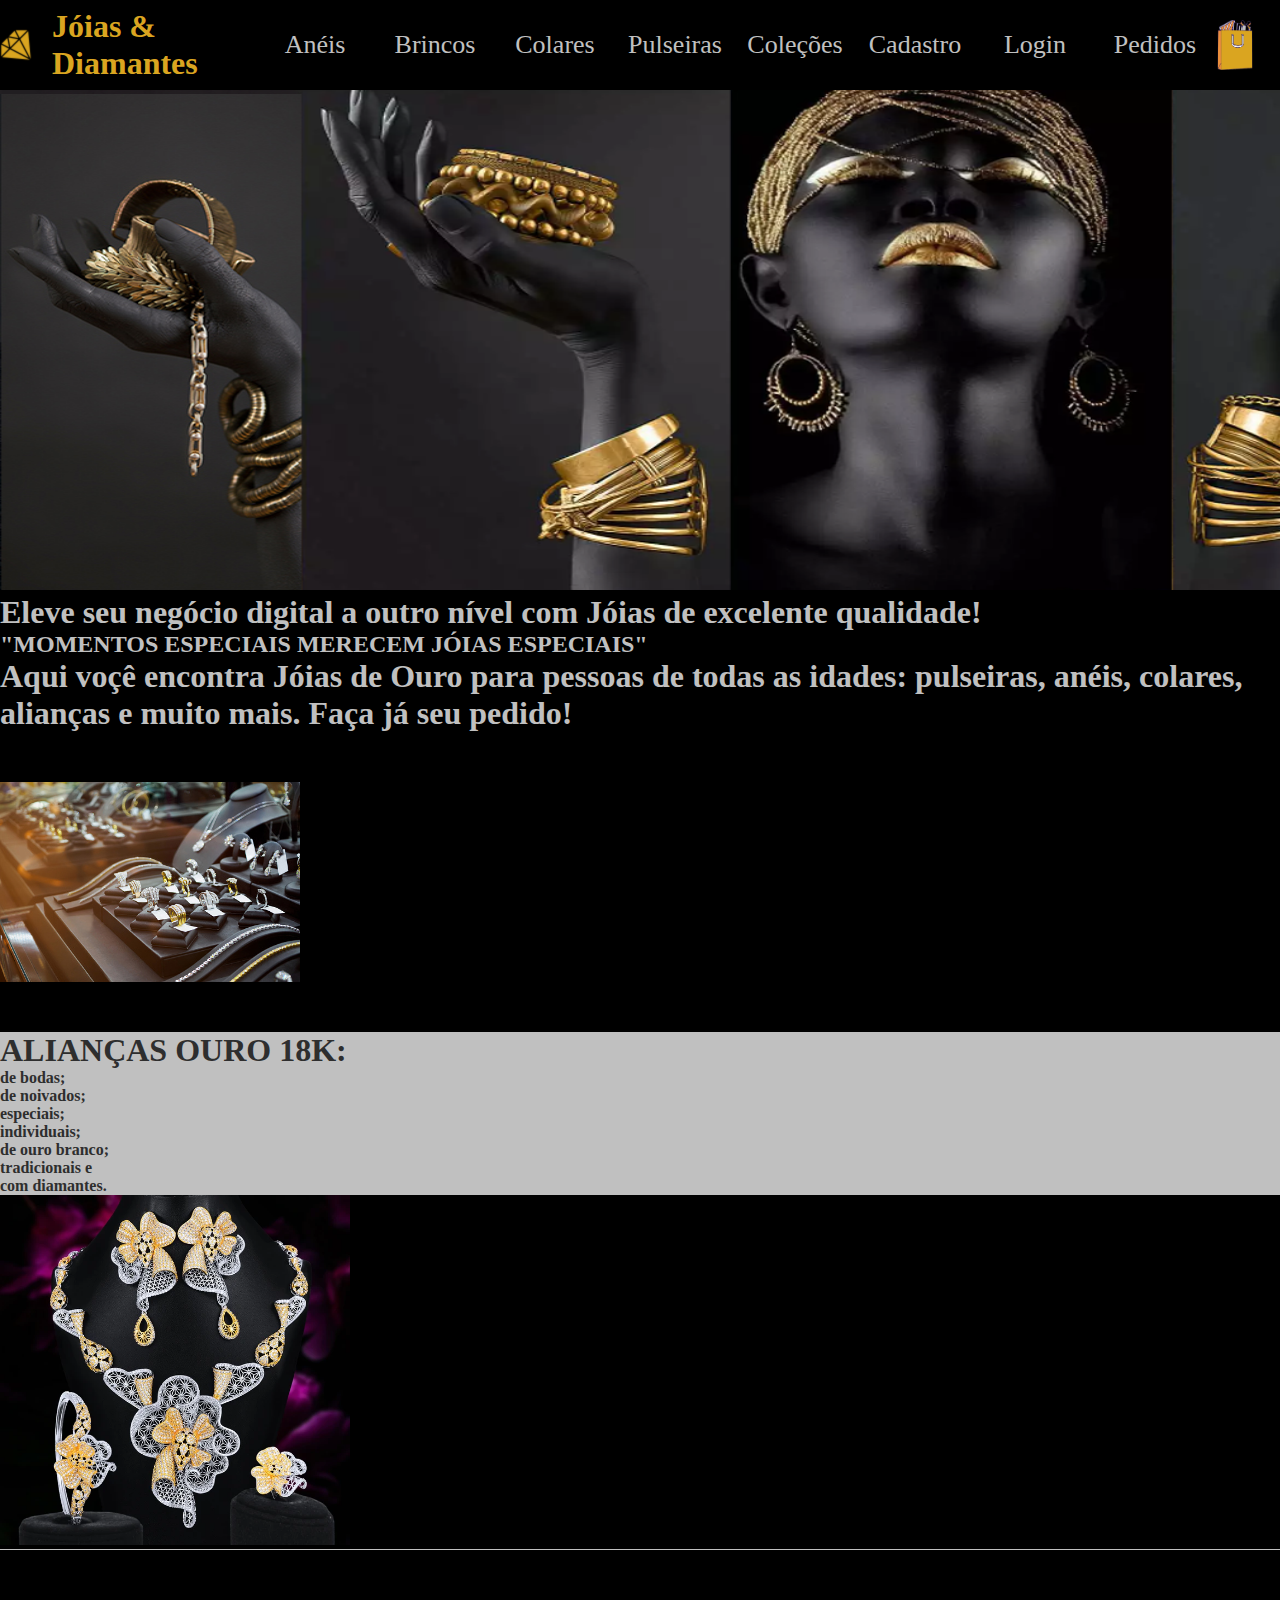
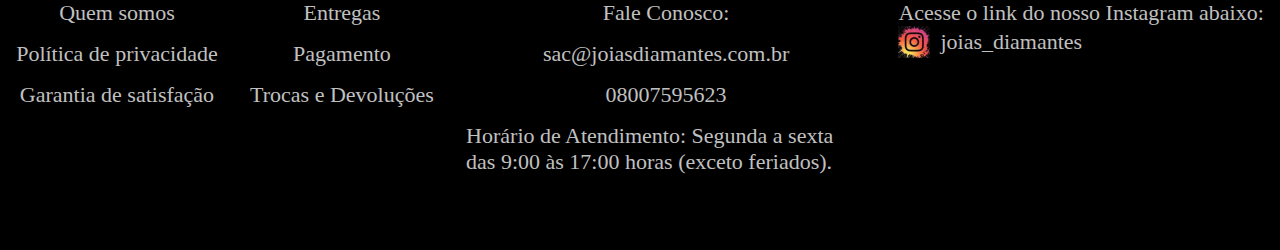
<file: index.html>
<!DOCTYPE html>
<html lang="pt-br">
	<head>
    	<meta charset="UTF-8">
    	<meta http-equiv="X-UA-Compatible" content="IE=edge">
    	<meta name="viewport" content="width=device-width, initial-scale=1.0">
		<link rel="stylesheet" href="style.css">
    	<title>Jóias&Diamantes</title>
		<link rel="shortcut icon" href="imagens/favicon-32x32.png" type ="image/x-icon"/>
	</head>
	<body>
		<header>
			<div id="caixa_logo">
				<a href="index.html">
					<div id="tamanho_logo">
						<img src="imagens/favicon-32x32.png" width="100%" height="100%">
					</div>
				</a>
				<div>
					<h1 id="estilo_titulo">Jóias & Diamantes</h1>
				</div>
			</div>
			<nav>
				<a id="estilo_links_nav" href="link_aneis.html">Anéis</a>
				<a id="estilo_links_nav" href="link_brincos.html">Brincos</a>
				<a id="estilo_links_nav" href="link_colares.html">Colares</a>
				<a id="estilo_links_nav" href="link_pulseiras.html">Pulseiras</a>
				<a id="estilo_links_nav" href="link_colecoes.html">Coleções</a>
			</nav>
			<div id="estilo_cadastro_pedido">
				<a id="estilo_links_nav" href="cadastro.html">Cadastro</a>
				<a id="estilo_links_nav" href="login.html">Login</a>
				<a id="estilo_links_nav" href="pedido.html">Pedidos</a>
				<div id="sacola">
					<a href="https://www.instagram.com"><img src="imagens/sacola_logo.png" width="100%" height="100%"></a>
				</div>
			</div>
		</header>
		<main>
			<div>
				<center><img src="imagens/cabecalho.png" width="1900" height="500"></center>
			</div>
			<div id="loja">
				<div id="texto1">
					<h1>Eleve seu negócio digital a outro nível com Jóias de excelente qualidade!</h1>
					<p><h2>"MOMENTOS ESPECIAIS MERECEM JÓIAS ESPECIAIS"</h2></p>
					<h1>Aqui voçê encontra Jóias de Ouro para pessoas de todas as idades: pulseiras, anéis, colares, alianças e muito mais. Faça já seu pedido!</h1>
					<div id="joias4">
						<img src="imagens/joias4.jpg">
					</div>
				</div>
				<div id="lista"  style="background-color:#C0C0C0;">
					<h1 style="color:#2E2E2E;">ALIANÇAS OURO 18K:</h1>
					<ul>
					<strong><li style="color:#2E2E2E;">de bodas;</li></strong>
					<strong><li style="color:#2E2E2E;">de noivados;</li></strong>
					<strong><li style="color:#2E2E2E;">especiais;</li></strong>
					<strong><li style="color:#2E2E2E;">individuais;</li></strong>
					<strong><li style="color:#2E2E2E;">de ouro branco;</li></strong>
					<strong><li style="color:#2E2E2E;">tradicionais e</li></strong>
					<strong><li style="color:#2E2E2E;">com diamantes.</li></strong>
					</ul>
				</div>
				<div>
					<img src="imagens/joias3.jpg"  width="350" height="350">
				</div>
			</div>
		</main>
		<footer>
				<div id="rodape1">
					<a id="estilo_links_rodape" href="link_quem_somos">Quem somos</a>
					<a id="estilo_links_rodape" href="link_privacidade">Política de privacidade</a>
					<a id="estilo_links_rodape" href="link_garantia">Garantia de satisfação</a>
				</div>
				<div id="rodape2">
					<a id="estilo_links_rodape" href="link_entregas">Entregas</a>
					<a id="estilo_links_rodape" href="link_pagamento">Pagamento</a>
					<a id="estilo_links_rodape" href="link_trocas">Trocas e Devoluções</a>
				</div>
				<div id="rodape3">
					<p id="estilo_links_rodape">Fale Conosco:</p>
					<a id="estilo_links_rodape" href="link_email">sac@joiasdiamantes.com.br</a>
					<p id="estilo_links_rodape">08007595623</p>
					<p id="estilo_links_rodape">Horário de Atendimento: Segunda a sexta das 9:00 às 17:00 horas (exceto feriados).</p>
				</div>
				<div>
					<p id="estilo_links_rodape">Acesse o link do nosso Instagram abaixo:</p>
					<div id="instalogo">
						<a id="estilo_links_rodape" href="https://www.instagram.com"><img src="imagens/instagram.png">joias_diamantes</a>
					</div>
				</div>
		</footer>
	</body>
</html>
</file>
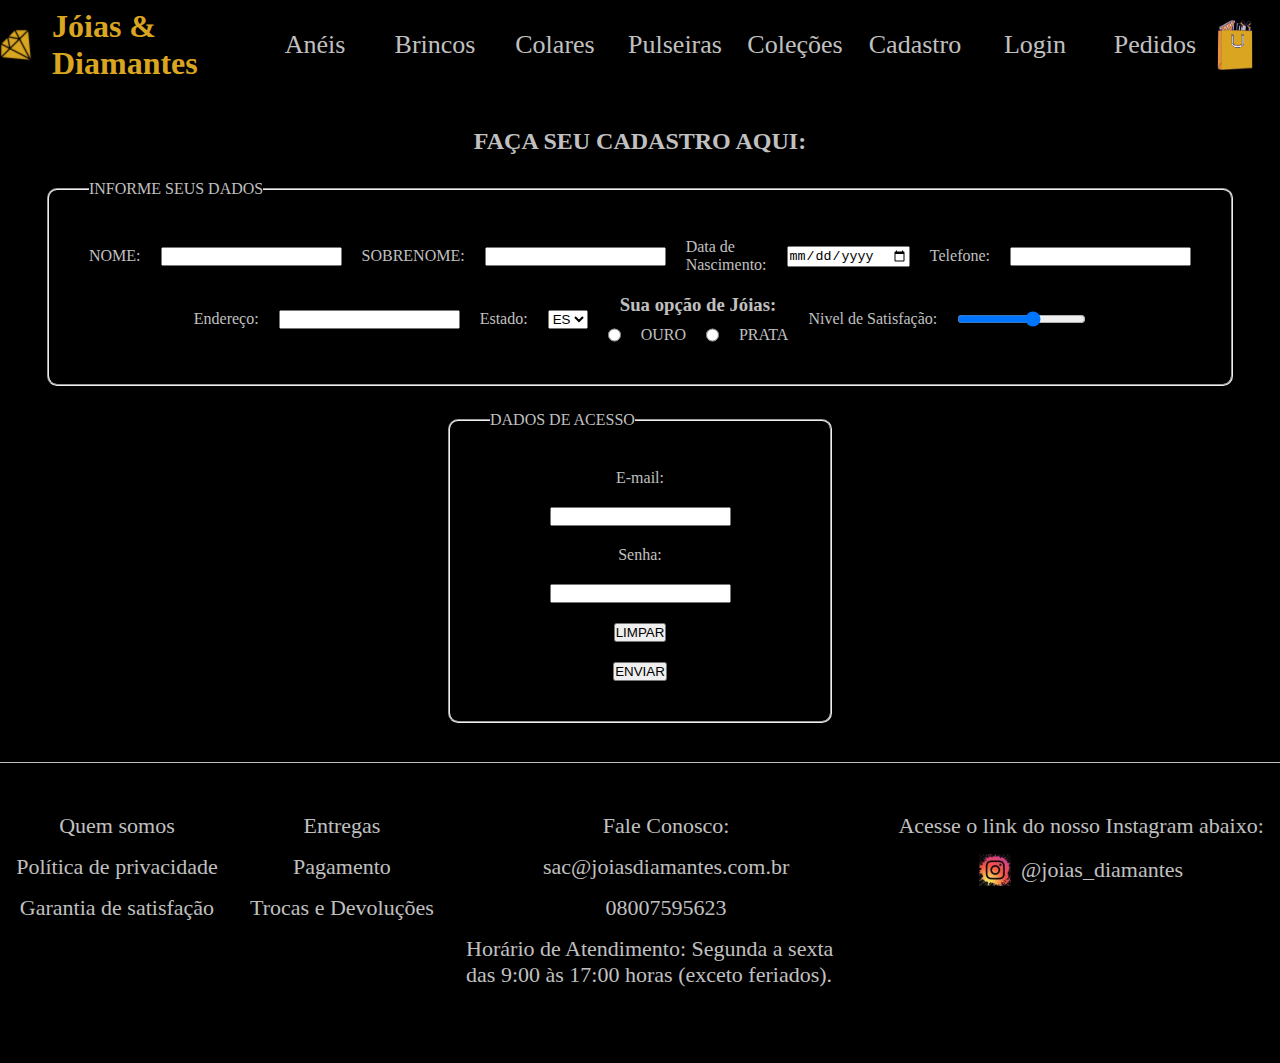
<file: cadastro.html>
<!DOCTYPE html>
<html lang="pt-br">
	<head>
    	<meta charset="UTF-8">
    	<meta http-equiv="X-UA-Compatible" content="IE=edge">
    	<meta name="viewport" content="width=device-width, initial-scale=1.0">
		<link rel="stylesheet" href="style.css">
    	<title>Jóias&Diamantes</title>
		<link rel="shortcut icon" href="imagens/favicon-32x32.png" type ="image/x-icon"/>
	</head>
	<body>
		<header>
			<div id="caixa_logo">
				<a href="index.html">
					<div id="tamanho_logo">
						<img src="imagens/favicon-32x32.png" width="100%" height="100%">
					</div>
				</a>
				<div>
					<h1 id="estilo_titulo">Jóias & Diamantes</h1>
				</div>
			</div>
			<nav>
				<a id="estilo_links_nav" href="link_aneis.html">Anéis</a>
				<a id="estilo_links_nav" href="link_brincos.html">Brincos</a>
				<a id="estilo_links_nav" href="link_colares.html">Colares</a>
				<a id="estilo_links_nav" href="link_pulseiras.html">Pulseiras</a>
				<a id="estilo_links_nav" href="link_colecoes.html">Coleções</a>
			</nav>
			<div id="estilo_cadastro_pedido">
				<a id="estilo_links_nav" href="cadastro.html">Cadastro</a>
				<a id="estilo_links_nav" href="login.html">Login</a>
				<a id="estilo_links_nav" href="pedido.html">Pedidos</a>
				<div id="sacola">
					<a href="https://www.instagram.com"><img src="imagens/sacola_logo.png" width="100%" height="100%"></a>
				</div>
			</div>
		</header>
        <main id="main_cadastro">
			<h2> FAÇA SEU CADASTRO AQUI:</h2>
            <form action ="cadastro.php">
                <fieldset id="campos_nome">
					<legend> INFORME SEUS DADOS</legend>
					<div id="caixa1">
						<label for="nome">NOME:</label>
						<input type="text" id="nome" name="nome" required>
						<label for="sobrenome">SOBRENOME:</label>
						<input type="text" id="sobrenome" name="sobrenome" required>
						<label for="data_nasc">Data de Nascimento:</label>
						<input type="date" id="date_nasc" name="date_nasc" required>
						<label for="telefone">Telefone:</label>
						<input type="number" id="telefone" name="telefone" required>
					</div>
					<div id="caixa2">
						<label for="endereco">Endereço:</label>
						<input type="text" id="endereco" name="endereco" required>
						<label for="estado"> Estado:</label>
						<select name="estado" id="estado">
							<option value="espirito_santo">ES</option>
							<option value="rio_de_janeiro">RJ</option>
							<option value="sao_paulo">SP</option>
						</select>
						<div id="opcao_joias">
							<h3>Sua opção de Jóias:</h3>
							<div id="escolha_sua_joia">
								<input type="radio" name="ouro" id="ouro">
								<label for="ouro">OURO</label>
								<input type="radio" name="prata" id="prata">
								<label for="prata">PRATA</label>
							</div>
						</div>
						<label for="satisfacao">Nivel de Satisfação:</label>
						<input type="range" id="satisfacao" name="satisfacao"min="0" max="10" step="2">
					</div>	
				</fieldset>
				<fieldset id="dados_acesso">
					<legend> DADOS DE ACESSO</legend>
					<label for=" email"> E-mail:</label>
					<input type="email" id="email" name="email" required>
					<label for="senha">Senha:</label>
					<input type="password" id="senha" name="senha" required>
					<input type="reset" value="LIMPAR"></input>
                    <input type="submit" value="ENVIAR"></input>
				</fieldset>
            </form>
        </main>
        <footer>
            <div id="rodape1">
                <a id="estilo_links_rodape" href="link_quem_somos">Quem somos</a>
                <a id="estilo_links_rodape" href="link_privacidade">Política de privacidade</a>
                <a id="estilo_links_rodape" href="link_garantia">Garantia de satisfação</a>
            </div>
            <div id="rodape2">
                <a id="estilo_links_rodape" href="link_entregas">Entregas</a>
                <a id="estilo_links_rodape" href="link_pagamento">Pagamento</a>
                <a id="estilo_links_rodape" href="link_trocas">Trocas e Devoluções</a>
            </div>
            <div id="rodape3">
                <p id="estilo_links_rodape">Fale Conosco:</p>
                <a id="estilo_links_rodape" href="link_email">sac@joiasdiamantes.com.br</a>
                <p id="estilo_links_rodape">08007595623</p>
                <p id="estilo_links_rodape">Horário de Atendimento: Segunda a sexta das 9:00 às 17:00 horas (exceto feriados).</p>
            </div>
            <div id="rodape4">
                <p id="estilo_links_rodape">Acesse o link do nosso Instagram abaixo:</p>
                <div id="instalogo">
                    <a id="estilo_links_rodape" href="https://www.instagram.com"><img src="imagens/instagram.png">@joias_diamantes</a>
                </div>
            </div>
    </footer>
</body>
</html>
</file>
<file: style.css>
@import url('https://fonts.googleapis.com/css2?family=Montserrat:wght@300&display=swap');
 			*{
				text-decoration: none;
				margin: 0;
				padding: 0;
			}
			body{
				background-color:black;
			}
			#estilo_titulo{
				color:#daa520;
			}
			#estilo_cabecalho_titulo{
				display: flex;
				justify-content: space-around;
				align-items: center;
			}
			#estilo_links_nav{
				font-size: 26px;
				width: 150px;
				text-align: center;
				color: #C0C0C0;
			}
			form{
				display: flex;
				flex-direction: column;
				justify-content: center;
				align-items: center;
				gap: 25px;
			}
			#campos_nome{
				width: 600px;
				padding: 40px;
				display: flex;
				flex-direction: column;
				justify-content: center;
				align-items: center;
				gap: 20px;
				border-radius: 10px;
				color: #C0C0C0;
			}
			#caixa1{
				display: flex;
				justify-content: center;
				align-items: center;
				gap: 20px;
			}
			#caixa2{
				display: flex;
				justify-content: center;
				align-items: center;
				gap: 20px;
			}
			#opcao_joias{
				display: flex;
				flex-direction: column;
				justify-content: center;
				align-items: center;
				gap: 10px;
			}
			#dados_acesso{
				width: 300px;
				padding: 40px;
				display: flex;
				flex-direction: column;
				justify-content: center;
				align-items: center;
				gap: 20px;
				border-radius: 10px;
			}
			#escolha_sua_joia{
				display: flex;
				flex-direction: row;
				gap: 20px;
			}
			nav{
				display: flex;
				justify-content: space-around;
				width: 600px;
			}
			header{
				display: flex;
				justify-content: space-between;
				align-items: center;
				width: 100%;
				height: 90px;	
			}
			#tamanho_logo{
				width: 32px;
				height: 32px;
			}
			#caixa_logo{
				display: flex;
				justify-content: center;
				align-items: center;
				width: 400px;
				gap: 20px;
			}
			#sacola{
				width: 50px;
				height: 50px;
				padding-right: 25px;
			}
			#estilo_cadastro_pedido{
				display: flex;
				justify-content: center;
				align-items: center;
				width: 425px;
			}
			#loja{
				display: flex;
				flex-direction: column;

			}
			#texto1{
				display: flex;
				flex-direction: column;
				justify-content: center;
				color:  #C0C0C0;
				text-align: left;
			}
			#joias4{
				display: flex;
				width: 300px;
				height: 300px;
				flex-direction: column;
				justify-content: space-around;
			}
			#lista{



			}
			footer{
				display: flex;
				flex-direction: row;
				justify-content: space-around;
				align-items: flex-start;
				text-align: left;
				font-size: 25px;
				width: 100%;
				height: 250px;
				padding-top: 50px;
				border-top: 1px solid #C0C0C0;
			}
			#estilo_links_rodape{
				display: flex;
				justify-content: center;
				align-items: center;
				color: #C0C0C0;
				font-size: 22px;
				gap: 10px;
			}
			#rodape1{
				display: flex;
				flex-direction: column;
				justify-content: center;
				gap: 15px;
			}
			#rodape2{
				display: flex;
				flex-direction: column;
				justify-content: center;
				gap: 15px;
			}
			#rodape3{
				display: flex;
				flex-direction: column;
				justify-content: center;
				gap: 15px;
				width: 400px;
			}
			#rodape4{
				display: flex;
				flex-direction: column;
				justify-content: center;
				gap: 15px;
			}
			#instalogo{
				display: flex;
				align-self: center;
				align-items: center;
			}
			#main_cadastro{
				padding: 3% 20%;
				color: #C0C0C0;
				display: flex;
				flex-direction: column;
				justify-content: center;
				align-items: center;
				gap: 25px;
			}
</file>
